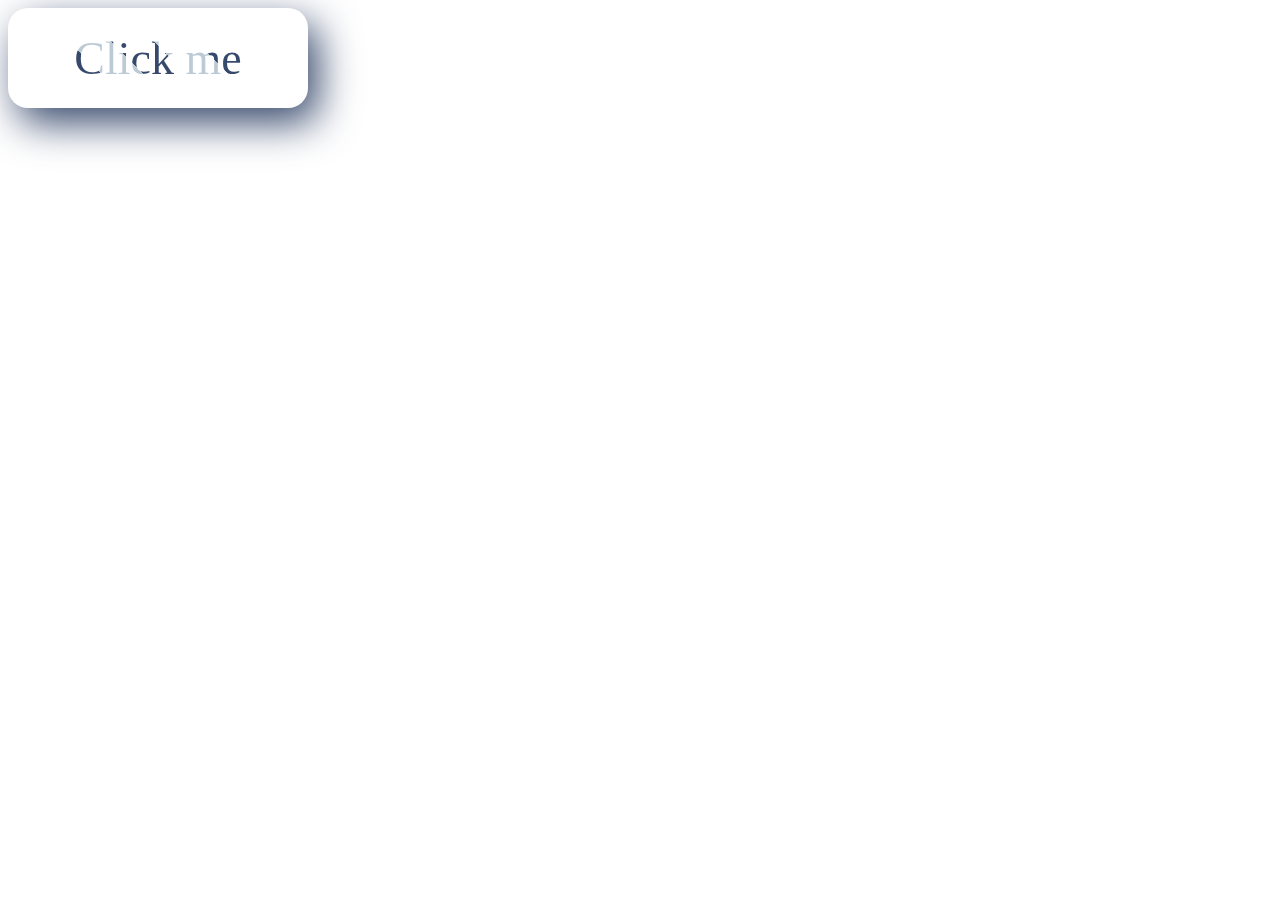
<file: try.html>
<!DOCTYPE html>
<html lang="en">
<head>
  <meta charset="UTF-8">
  <meta http-equiv="X-UA-Compatible" content="IE=edge">
  <meta name="viewport" content="width=device-width, initial-scale=1.0">
  <title>Document</title>
  <link rel="stylesheet" href="button.css">
</head>
<a href="https://codepen.io/chloe47632"><button type="submit" class="abtn">
  Click me

</button> </a>

</div>
</body>
</html>
</file>
<file: button.css>
@import url('https://fonts.googleapis.com/css?family=Source+Code+Pro:200,900');

:root {
  --text-color: hsla(210, 50%, 85%, 1);
  --shadow-color: hsla(210, 40%, 52%, .4);
  --btn-color: hsla(210, 100%, 68%, 0.932);
  --bg-color: #141218;
}





.btn{
  position:relative;
  padding: 10px 20px;  
  border: none;
  background: none;
  cursor: pointer;
  
  font-family: "Source Code Pro";
  font-weight: 900;
  text-transform: uppercase;
  font-size: 30px;  
  color: var(--text-color);
  
  background-color: var(--btn-color);
  box-shadow: var(--shadow-color) 2px 2px 22px;
  border-radius: 4px; 
  z-index: 0;  
  overflow: hidden;   
}

.btn:focus {
  outline-color: transparent;
  box-shadow: var(--btn-color) 2px 2px 22px;
}

.right::after, .btn::after {
  content: var(--content);
  display: block;
  position: absolute;
  white-space: nowrap;
  padding: 40px 40px;
  pointer-events:none;
}

.btn::after{
  font-weight: 200;
  top: -30px;
  left: -20px;
} 

.right, .left {
  position: absolute;
  width: 100%;
  height: 100%;
  top: 0;
}
.right {
  left: 66%;
}
.left {
  right: 66%;
}
.right::after {
  top: -30px;
  left: calc(-66% - 20px);
  
  background-color: var(--bg-color);
  color:transparent;
  transition: transform .4s ease-out;
  transform: translate(0, -90%) rotate(0deg)
}

.btn:hover .right::after {
  transform: translate(0, -47%) rotate(0deg)
}

.btn .right:hover::after {
  transform: translate(0, -50%) rotate(-7deg)
}

.btn .left:hover ~ .right::after {
  transform: translate(0, -50%) rotate(7deg)
}

/* bubbles */
.btn::before {
  content: '';
  pointer-events: none;
  opacity: .6;
  background:
    radial-gradient(circle at 20% 35%,  transparent 0,  transparent 2px, var(--text-color) 3px, var(--text-color) 4px, transparent 4px),
    radial-gradient(circle at 75% 44%, transparent 0,  transparent 2px, var(--text-color) 3px, var(--text-color) 4px, transparent 4px),
    radial-gradient(circle at 46% 52%, transparent 0, transparent 4px, var(--text-color) 5px, var(--text-color) 6px, transparent 6px);

  width: 100%;
  height: 300%;
  top: 0;
  left: 0;
  position: absolute;
  animation: bubbles 5s linear infinite both;
}

@keyframes bubbles {
  from {
    transform: translate();
  }
  to {
    transform: translate(0, -66.666%);
  }
}












.abtn {
	margin: auto;
	border-radius: 20px;
	background-color: #667292;
	box-shadow: 10px 15px 40px #36486b;
	width: 300px;
	height: 100px;
	font-size: 50px;
	font-family: cambria;
	color: #bccad6;
	border: none;
}

.abtn:hover {
	border: none;
	background-color: #8d9db6;
	opacity: 1;
	color: #36486b;
}

.center {
	margin-left: auto;
	margin-right: auto;
	margin-top: auto;
	margin-bottom: auto;
	position: ;
}

.abtn:hover {
	transition: 0.5s ease-in-out;
	background: #8d9db6;
}

.abtn {
	--color1: #36486b;
	--color2: #bccad6;
	font-family: cambria;
	text-align: center;
	font-size: 46px;
	background: repeating-linear-gradient(
		45deg,
		var(--color1),
		var(--color1) 30px,
		var(--color2) 30px,
		var(--color2) 60px
	);
	background-clip: text;
	color: transparent;
	-webkit-background-clip: text;
	animation: 40s linear 0s infinite move;
}

@keyframes move {
	from {
		background-position: 0px;
	}

	to {
		background-position: 1000px;
	}
}
</file>
